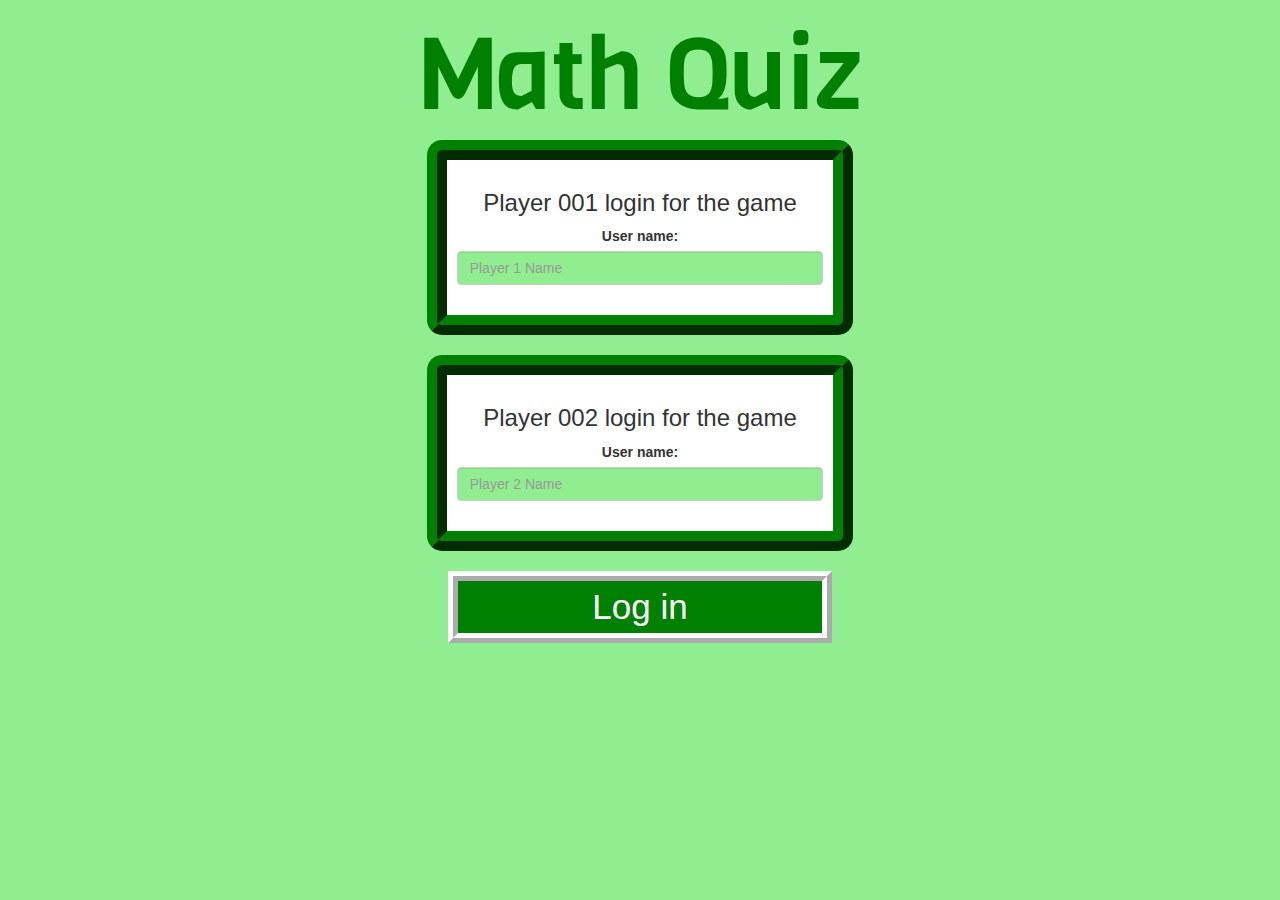
<file: index.html>
<!DOCTYPE html>
<html>
<head>
	<title>Maths Quiz</title>

<meta name="viewport" content="width=device-width, initial-scale=1">
<link rel="stylesheet" href="https://maxcdn.bootstrapcdn.com/bootstrap/3.4.0/css/bootstrap.min.css">
<script src="https://ajax.googleapis.com/ajax/libs/jquery/3.4.1/jquery.min.js"></script>
<script src="https://maxcdn.bootstrapcdn.com/bootstrap/3.4.0/js/bootstrap.min.js"></script>
<link rel="preconnect" href="https://fonts.googleapis.com">
<link rel="preconnect" href="https://fonts.gstatic.com" crossorigin>
<link href="https://fonts.googleapis.com/css2?family=Cinzel&family=Shadows+Into+Light&family=Viga&display=swap" rel="stylesheet">

<link rel="stylesheet" type="text/css" href="game.css">

<script src="main.js"></script>
</head>
<body>
<center>
	<h1 style="font-family: 'Viga', sans-serif; font-size :100px; color: green;">Math Quiz</h1>
	<div style="border-style: ridge; border-width: 20px; border-color:green;" class="col-lg-4 col-sm-8 col-xs-11 login_div1">
	
		<h3>Player 001 login for the game</h3>
        
		<label>User name:</label>
        <input style="background-color: lightgreen;" type="text" id="player1_name_input" class="form-control" placeholder="Player 1 Name">
<br>     
	</div>
	<br>
	<div style="border-style: ridge; border-width: 20px; border-color: green;" class="col-lg-4 col-sm-8 col-xs-11 login_div1">
	
		<h3>Player 002 login for the game</h3>
        
		<label>User name:</label>
        <input style="background-color: lightgreen;" type="text" id="player2_name_input" class="form-control" placeholder="Player 2 Name">
      <br>     
	</div>
	<br>
	<button id="spe" style="width:30%" onclick="addUser()">Log in</button>
	<br>
	<br>
	<br>
</center>

</body>
</html>
</file>
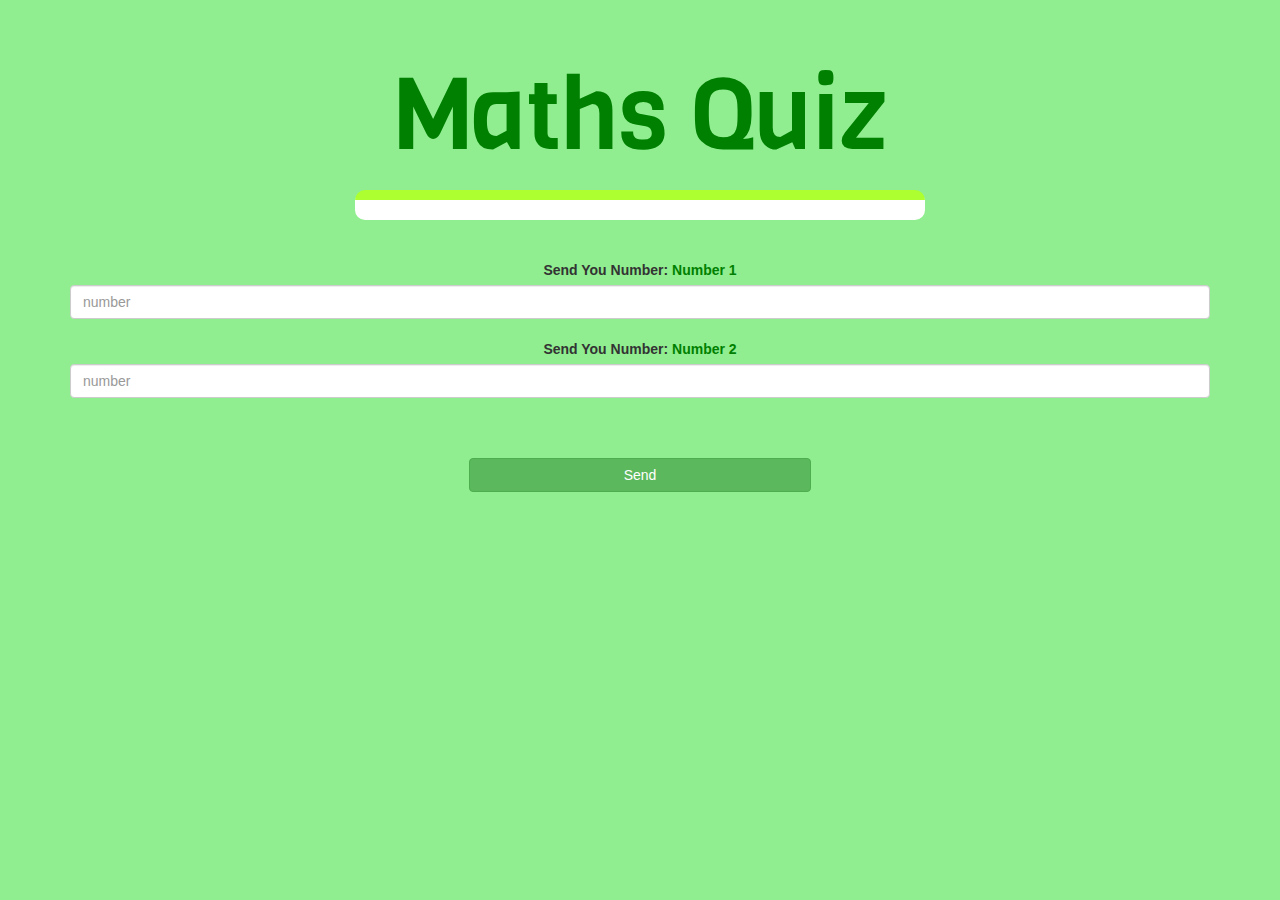
<file: 2_index.html>
<html>
<head>
	<title>Maths Quiz</title>

<meta name="viewport" content="width=device-width, initial-scale=1">
<link rel="stylesheet" href="https://maxcdn.bootstrapcdn.com/bootstrap/3.4.0/css/bootstrap.min.css">
<script src="https://ajax.googleapis.com/ajax/libs/jquery/3.4.1/jquery.min.js"></script>
<script src="https://maxcdn.bootstrapcdn.com/bootstrap/3.4.0/js/bootstrap.min.js"></script>
<link rel="preconnect" href="https://fonts.googleapis.com">
<link rel="preconnect" href="https://fonts.gstatic.com" crossorigin>
<link href="https://fonts.googleapis.com/css2?family=Cinzel&family=Shadows+Into+Light&family=Viga&display=swap" rel="stylesheet">

<link rel="stylesheet" type="text/css" href="game.css">

<script src="main.js"></script>
</head>
<body>

	<h4 id="player1_name"></h4><span id="player1_score"></span>
	<br>
	<h4 id="player2_name"></h4><span id="player2_score"></span>
	<div class="container">
		<center>
			<h1 style="font-family: 'Viga', sans-serif; font-size :100px; color: green;">Maths Quiz</h1>
			<h3 id="player_question"></h3>
			<h3 id="player_answer"></h3>
			<div id="output" class="col-lg-6"> </div>
			<br>
			<br>
	
			<label>Send You Number: <b style="color: green">Number 1</b></label>
			<input type="text" id="number" class="form-control" placeholder="number">
			<br>
			<label>Send You Number: <b style="color: green">Number 2</b></label>
			<input type="text" id="number" class="form-control" placeholder="number">
			<br><br><br>
			<button onclick="send()" class="btn btn-success" style="width: 30%;">Send</button>
			
		</center>
	</div>

</body>
</html>
</file>
<file: game.css>
body
{
	background:lightgreen;
}

input
{
	background-color: lightgreen;
}

#spe
{
	background-color: green;
	border-color: white;
	font-size: 35px;
	border-style:ridge ;
	color: white;
	border-width:  10px;
}

.login_div1 , .login_div2
	{
		background: white;
		padding: 10px;
		float: none;
		border-radius: 15px;
	}


#player1_name , #player2_name
{
	display: inline-block;
	margin-left: 20px;
}
#word
{
	width: 60%;
}
#word_display
{
	letter-spacing: 5px;
}
#output
{
background: white;
border-radius: 10px;
border-top: 10px solid greenyellow;
padding: 10px;
float: none;
text-align: left;
}
</file>
